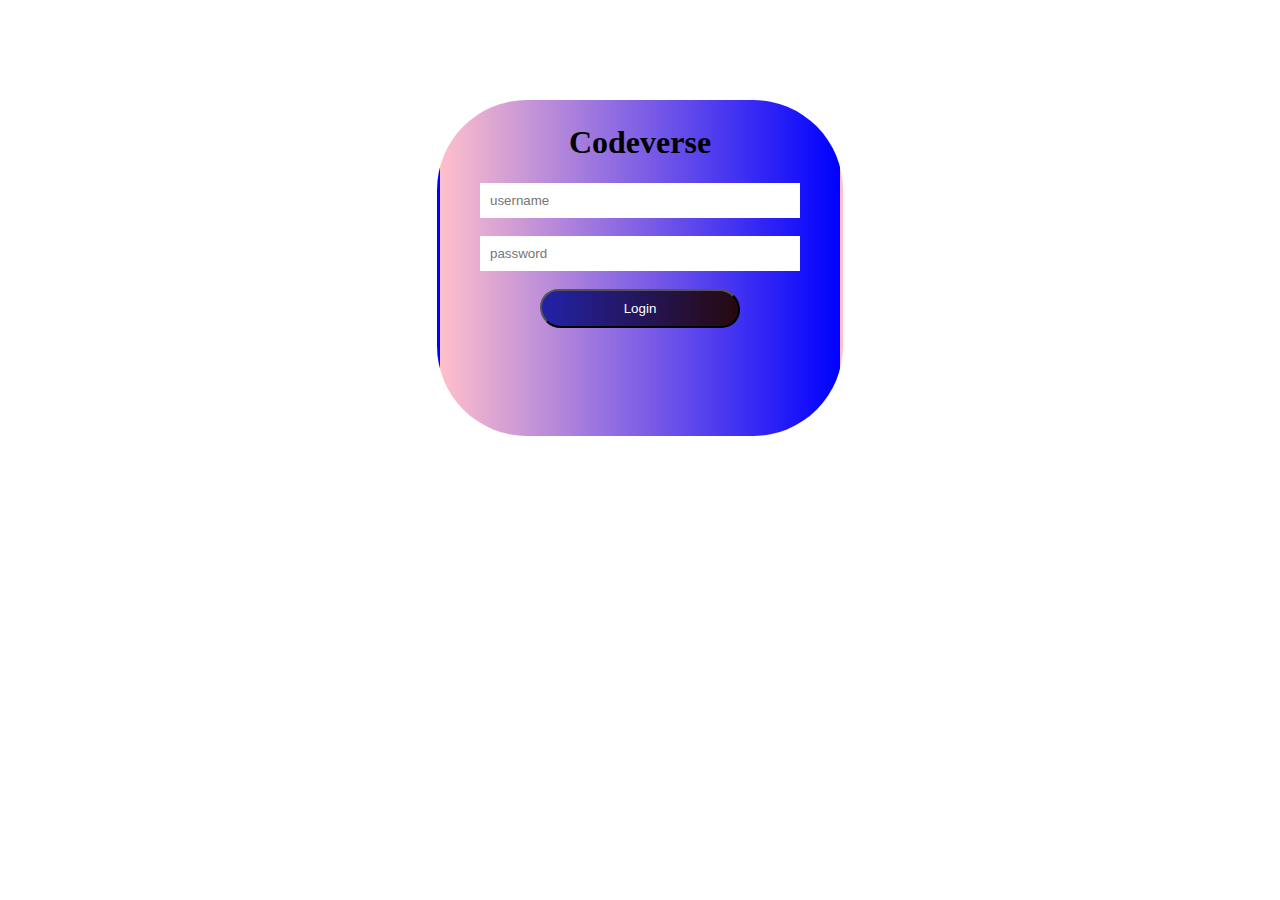
<file: index.html>
<!DOCTYPE html>
<html >
<head>
    <title>Login form</title>
    <style type="text/css">
        #xyz{
            width: 400px;
            height: 330px;
            border-style: solid;
            margin:auto;
            text-align: center;
            border-radius: 90px 90px 90px 90px;
            margin-top: 100px;
            background: linear-gradient(90deg,Pink,blue );
            border-color: transparent;
        }
        #txtbox{
            width: 300px;
            padding: 10px;
            border: none;
        }
        #btn{
            width: 200px;
            padding: 10px;
                background: linear-gradient(90deg,rgb(34, 34, 168),rgb(38, 9, 14));
                color: white;
                border-radius: 30px 34px 30px 34px;
            }
            #btn:hover{
                backgrounds: rgb(193, 62, 62);
                color: black;
                transition: 0.6s ease;
            }
    </style>
</head>
<body>
<div id="xyz">
<h1> Codeverse </h1>
<input type="username" name="" placeholder="username" id="txtbox">
<br> <br>
<input type="password" name="" placeholder="password" id="txtbox">
<br> <br>
<input type="submit" name="" value="Login" id="btn">
</div>
</body>
</html>
</file>
